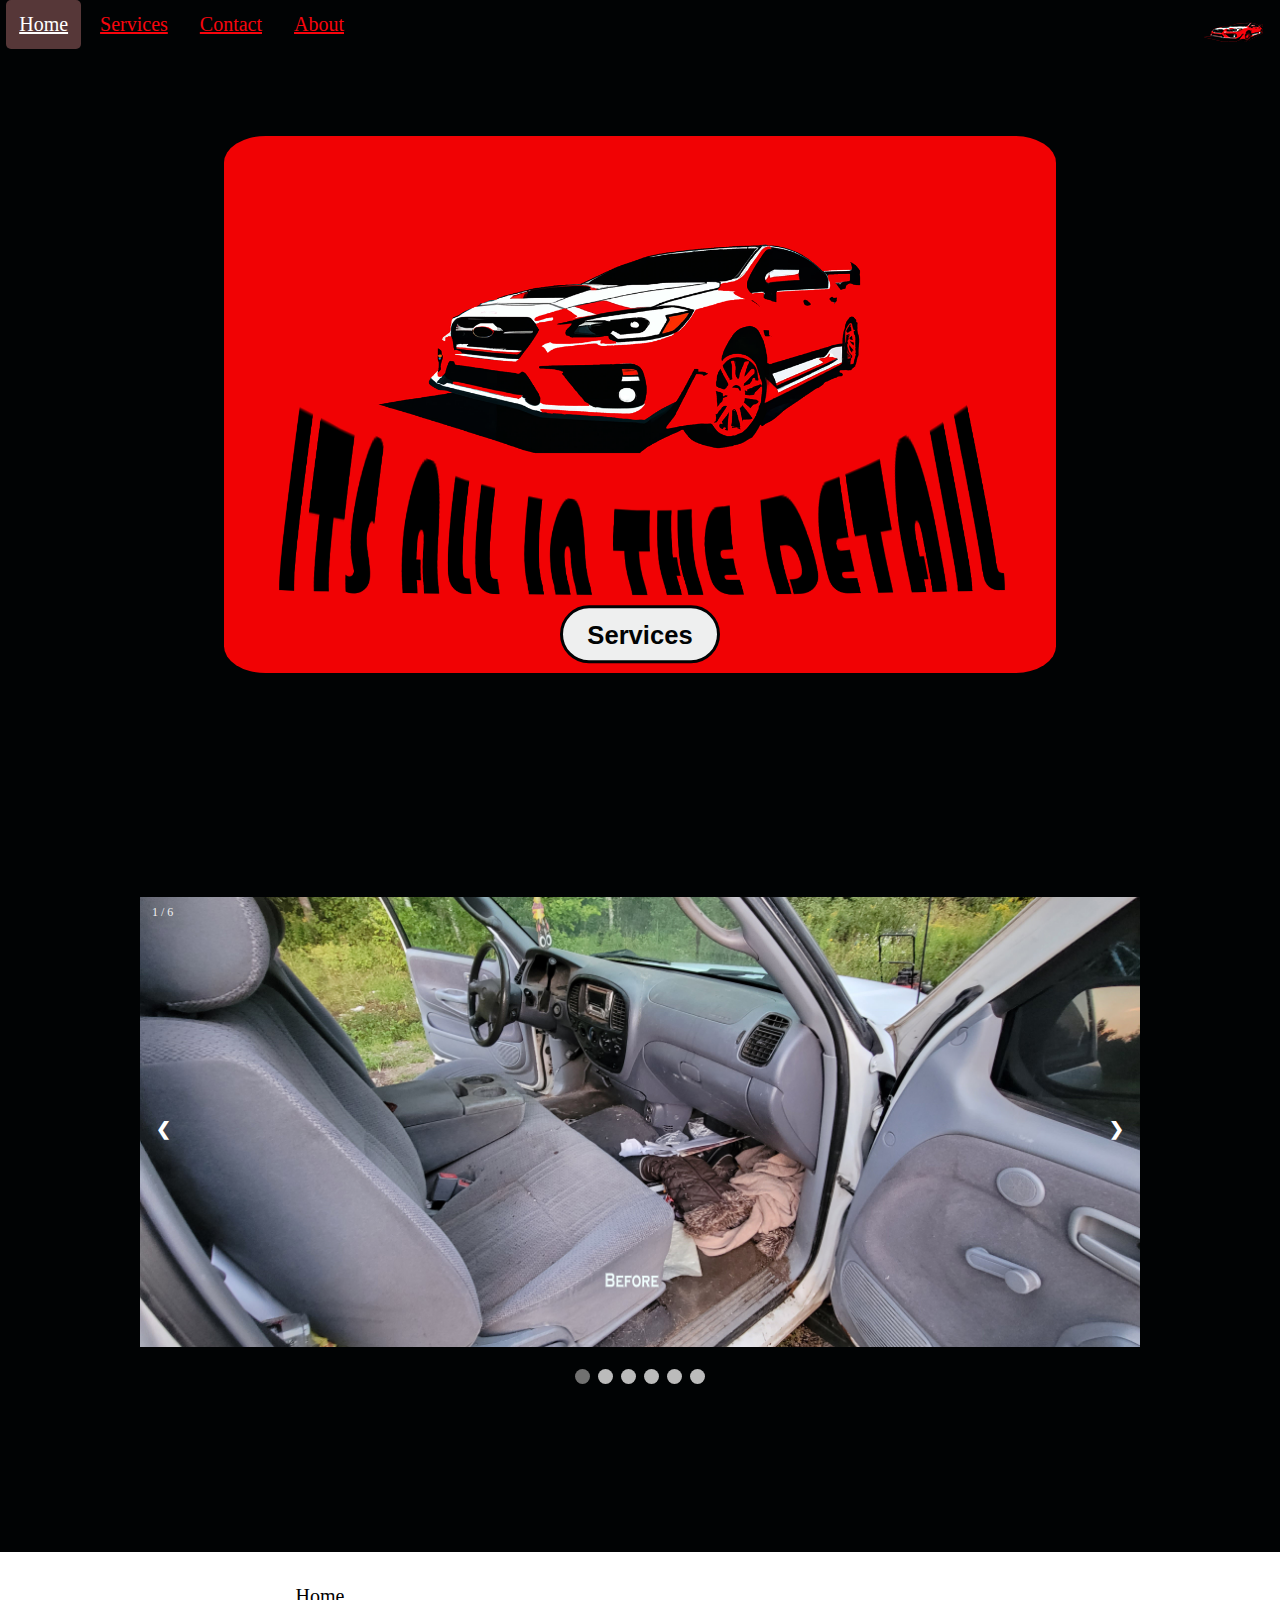
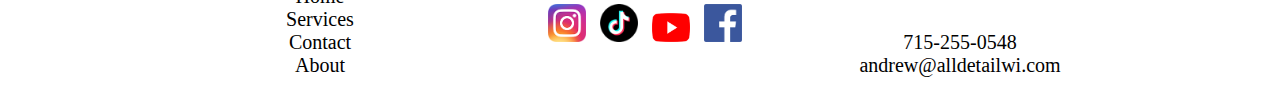
<file: index.html>
<!DOCTYPE html>
<html>
<head>

	<title>
		Its All in the Detail | Home
	</title>
	<meta name= "viewport" content="width=device-width, initial-scale=1.0">
	<link rel="icon" type="image/png" href="Images/Favicon2.png"/>
	<link rel="stylesheet" type="text/css" href="style.css">
	<link rel="stylesheet" type="text/css" href="media750.css">
	<link rel="stylesheet" type="text/css" href="media600.css">
	<link rel="stylesheet" type="text/css" href="media400.css">
	<!-- Google tag (gtag.js) -->
<script async src="https://www.googletagmanager.com/gtag/js?id=AW-11291984041">
</script>
<script>
  window.dataLayer = window.dataLayer || [];
  function gtag(){dataLayer.push(arguments);}
  gtag('js', new Date());

  gtag('config', 'AW-11291984041');
</script>
<!-- Google tag (gtag.js) -->
<script async src="https://www.googletagmanager.com/gtag/js?id=G-N5WGD7SXZ9"></script>
<script>
  window.dataLayer = window.dataLayer || [];
  function gtag(){dataLayer.push(arguments);}
  gtag('js', new Date());

  gtag('config', 'G-N5WGD7SXZ9');
</script>
</head>

<!-- Top Navigation Bar -->

		<div class="topnav">
			<div class="topnava">
				<a class="active" href="index.html">Home</a>
				<a href="Services.html">Services</a>
				<a href="contact.html">Contact</a>
				<a href="about.html">About</a>
			</div>
			<div class="topnavlogo">
				<a href="index.html"> <img src="Images/Favicon2.png" alt="logo"></a>
			</div>
		</div>


<body>
		<div class="wrapper">

	<div class="sb">
		<img class="logo" src="Images/newlogo.png">
		<a href="Services.html"><button>Services</button></a>
	</div>

<!-- Slideshow container -->
<div class="slideshow-container">

  <!-- Full-width images with number and caption text -->
  <div class="mySlides fade">
    <div class="numbertext">1 / 6</div>
    <img src="Images/20230826_195332.jpg" style="width:100%">
    <div class="text"></div>
  </div>

  <div class="mySlides fade">
    <div class="numbertext">2 / 6</div>
    <img src="Images/20230827_095914.jpg" style="width:100%">
    <div class="text"></div>
  </div>

  <div class="mySlides fade">
    <div class="numbertext">3 / 6</div>
    <img src="Images/20230909_145820.jpg" style="width:100%">
    <div class="text"></div>
  </div>

  <div class="mySlides fade">
    <div class="numbertext">4 / 6</div>
    <img src="Images/AfterExtraction.jpg" style="width:100%">
    <div class="text"></div>
  </div>

  <div class="mySlides fade">
    <div class="numbertext">5 / 6</div>
    <img src="Images/20230909_190536.jpg" style="width:100%">
    <div class="text"></div>
  </div>

  <div class="mySlides fade">
    <div class="numbertext">6 / 6</div>
    <img src="Images/20230909_190423.jpg" style="width:100%">
    <div class="text"></div>
  </div>

  <!-- Next and previous buttons -->
  <a class="prev" onclick="plusSlides(-1)">&#10094;</a>
  <a class="next" onclick="plusSlides(1)">&#10095;</a>
</div>
<br>

<!-- The dots/circles -->
<div style="text-align:center">
  <span class="dot" onclick="currentSlide(1)"></span>
  <span class="dot" onclick="currentSlide(2)"></span>
  <span class="dot" onclick="currentSlide(3)"></span>
  <span class="dot" onclick="currentSlide(4)"></span>
  <span class="dot" onclick="currentSlide(5)"></span>
  <span class="dot" onclick="currentSlide(6)"></span>
</div>

<script type="text/javascript">
let slideIndex = 1;
showSlides(slideIndex);

// Next/previous controls
function plusSlides(n) {
  showSlides(slideIndex += n);
}

// Thumbnail image controls
function currentSlide(n) {
  showSlides(slideIndex = n);
}

function showSlides(n) {
  let i;
  let slides = document.getElementsByClassName("mySlides");
  let dots = document.getElementsByClassName("dot");
  if (n > slides.length) {slideIndex = 1}
  if (n < 1) {slideIndex = slides.length}
  for (i = 0; i < slides.length; i++) {
    slides[i].style.display = "none";
  }
  for (i = 0; i < dots.length; i++) {
    dots[i].className = dots[i].className.replace(" active", "");
  }
  slides[slideIndex-1].style.display = "block";
  dots[slideIndex-1].className += " active";
}
</script>

<!--  
	<div class="gallery">

		<div class="truck">
			<p>These are some pictures of a truck I detailed recently. It took some serious elbow grease, but it's looking much better now!</p>
			<img src="Images/20230826_195332.jpg">
			<img src="Images/20230827_095914.jpg">
			<img src="Images/20230909_145716.jpg">
		</div>
		<div class="truck">
			<img src="Images/20230909_190423.jpg">
			<img src="Images/20230909_190440.jpg">
			<img src="Images/20230909_190435.jpg">
			
		</div>
		
	</div>
	-->

	<div class="push"></div>
</div>
<footer class="footer">
	<div class="footerc">
		<div class="pglinks">
			<a href="index.html">Home</a><br>
			<a href="Services.html">Services</a><br>
			<a href="contact.html">Contact</a><br>
			<a href="about.html">About</a><br>
		</div>
		<div class="smlinks">
			<a target="blank" href="https://www.instagram.com/itsallinthedetailwi/"><img style="margin-left: 3%;width: 12%;" src="Images/instagram.png"></a>
			<a target="blank" href="https://www.tiktok.com/@itsallinthedetailwi?is_from_webapp=1&sender_device=pc"><img style="margin-left: 3%;width: 12%;" src="Images/tiktok.png"></a>
			<a target="blank" href="https://www.youtube.com/channel/UCP1RN46dqulDl4rf5lpmdQA"><img style="margin-left: 3%;width: 12%;" src="Images/youtube2.png"></a>
			<a target="blank" href="https://www.facebook.com/profile.php?id=61550735790706"><img style="margin-left: 3%;width: 12%;" src="Images/facebook.png"></a>
		</div>
		<div class="bzinfo">
			<br>
			<br>
			715-255-0548<br>
			andrew@alldetailwi.com
		</div>
	</div>
</footer>

</body>
</html>
</file>
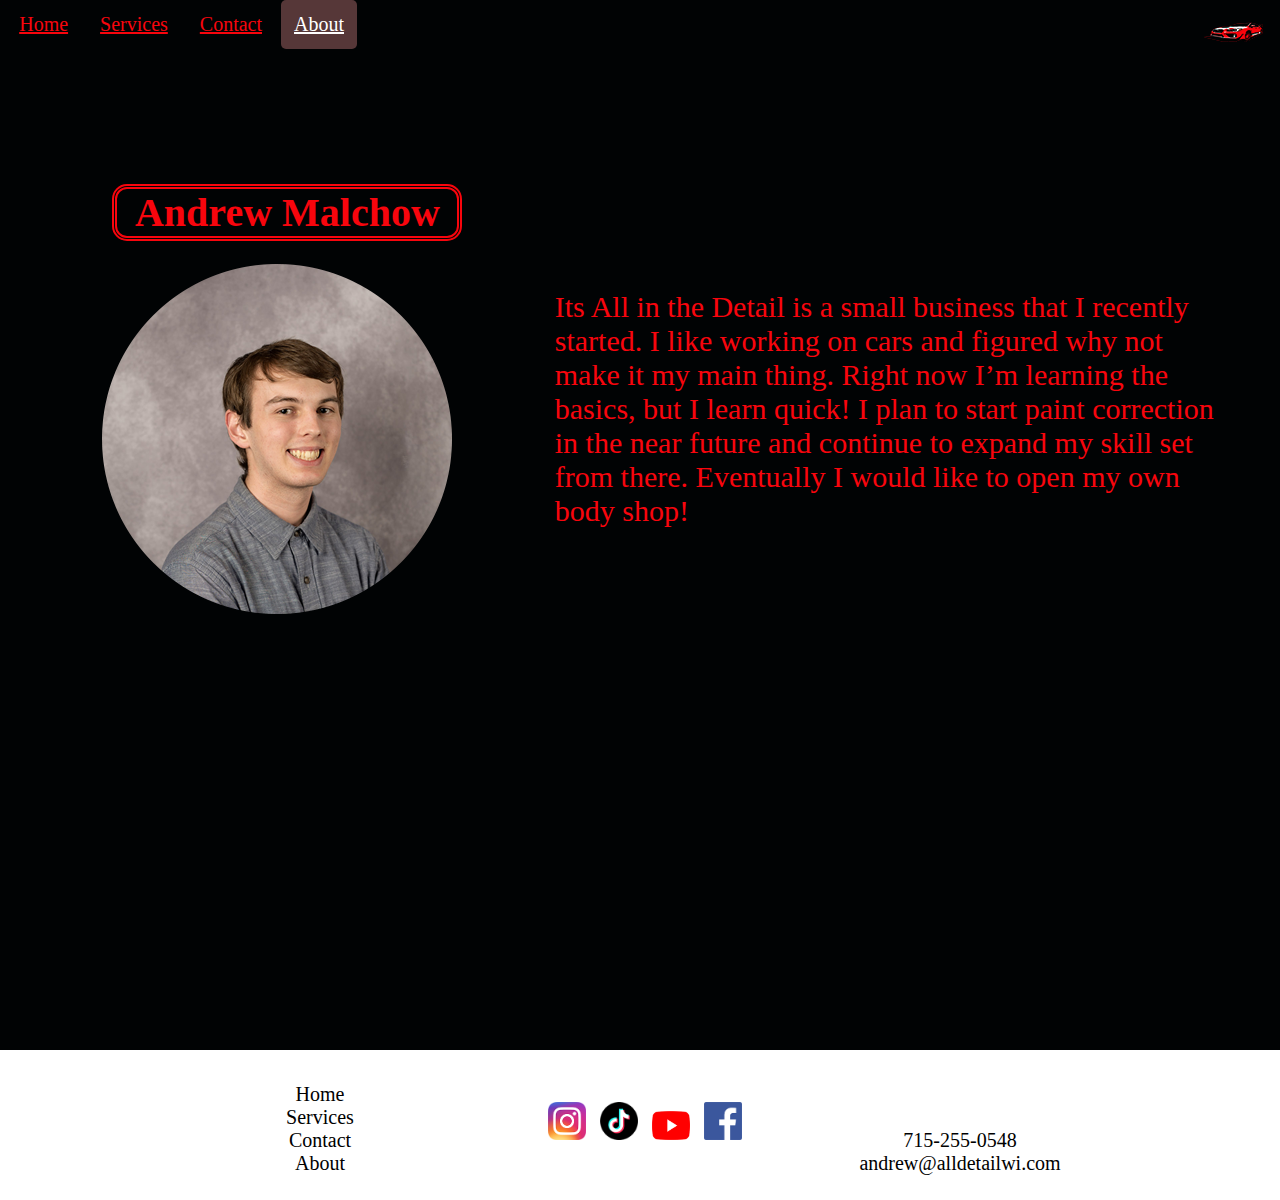
<file: about.html>
<!DOCTYPE html>
<html>
<head>
	<meta charset="utf-8">
	<meta name="viewport" content="width=device-width, initial-scale=1">
	<title>Its All in the Detail | About</title>
	<link rel="icon" type="image/png" href="Images/Favicon2.png"/>
	<link rel="stylesheet" type="text/css" href="style.css">
	<link rel="stylesheet" type="text/css" href="media750.css">
	<link rel="stylesheet" type="text/css" href="media600.css">
	<link rel="stylesheet" type="text/css" href="media400.css">
	<!-- Google tag (gtag.js) -->
<script async src="https://www.googletagmanager.com/gtag/js?id=AW-11291984041">
</script>
<script>
  window.dataLayer = window.dataLayer || [];
  function gtag(){dataLayer.push(arguments);}
  gtag('js', new Date());

  gtag('config', 'AW-11291984041');
</script>
<!-- Google tag (gtag.js) -->
<script async src="https://www.googletagmanager.com/gtag/js?id=G-N5WGD7SXZ9"></script>
<script>
  window.dataLayer = window.dataLayer || [];
  function gtag(){dataLayer.push(arguments);}
  gtag('js', new Date());

  gtag('config', 'G-N5WGD7SXZ9');
</script>
</head>

<!-- Top Navigation Bar -->

		<div class="topnav">
			<div class="topnava">
				<a href="index.html">Home</a>
				<a href="Services.html">Services</a>
				<a href="contact.html">Contact</a>
				<a class="active"  href="about.html">About</a>
			</div>
			<div class="topnavlogo">
				<a href="index.html"> <img src="Images/Favicon2.png" alt="logo"></a>
			</div>
		</div>

<body>
<div class="wrapper">

	
	<div class="about">
		<div class="aboutme">
			<div class="aboutimg">
				<img src="Images/andrew.png">
				<h1>Andrew Malchow</h1>
			</div>
			<div class="abouttxt">
				Its All in the Detail is a small business that I recently started. I like working on cars and figured why not make it my main thing. Right now I’m learning the basics, but I learn quick! I plan to start paint correction in the near future and continue to expand my skill set from there. Eventually I would like to open my own body shop!
			</div>
		</div>
	</div>

	<div>
		
	</div>



<div class="push"></div>
</div>
</body>

<footer class="footer">
	<div class="footerc">
		<div class="pglinks">
			<a href="index.html">Home</a><br>
			<a href="Services.html">Services</a><br>
			<a href="contact.html">Contact</a><br>
			<a href="about.html">About</a><br>
		</div>
		<div class="smlinks">
			<a target="blank" href="https://www.instagram.com/itsallinthedetailwi/"><img style="margin-left: 3%;width: 12%;" src="Images/instagram.png"></a>
			<a target="blank" href="https://www.tiktok.com/@itsallinthedetailwi?is_from_webapp=1&sender_device=pc"><img style="margin-left: 3%;width: 12%;" src="Images/tiktok.png"></a>
			<a target="blank" href="https://www.youtube.com/channel/UCP1RN46dqulDl4rf5lpmdQA"><img style="margin-left: 3%;width: 12%;" src="Images/youtube2.png"></a>
			<a target="blank" href="https://www.facebook.com/profile.php?id=61550735790706"><img style="margin-left: 3%;width: 12%;" src="Images/facebook.png"></a>
		</div>
		<div class="bzinfo">
			<br>
			<br>
			715-255-0548<br>
			andrew@alldetailwi.com
		</div>
	</div>
</footer>

</html>
</file>
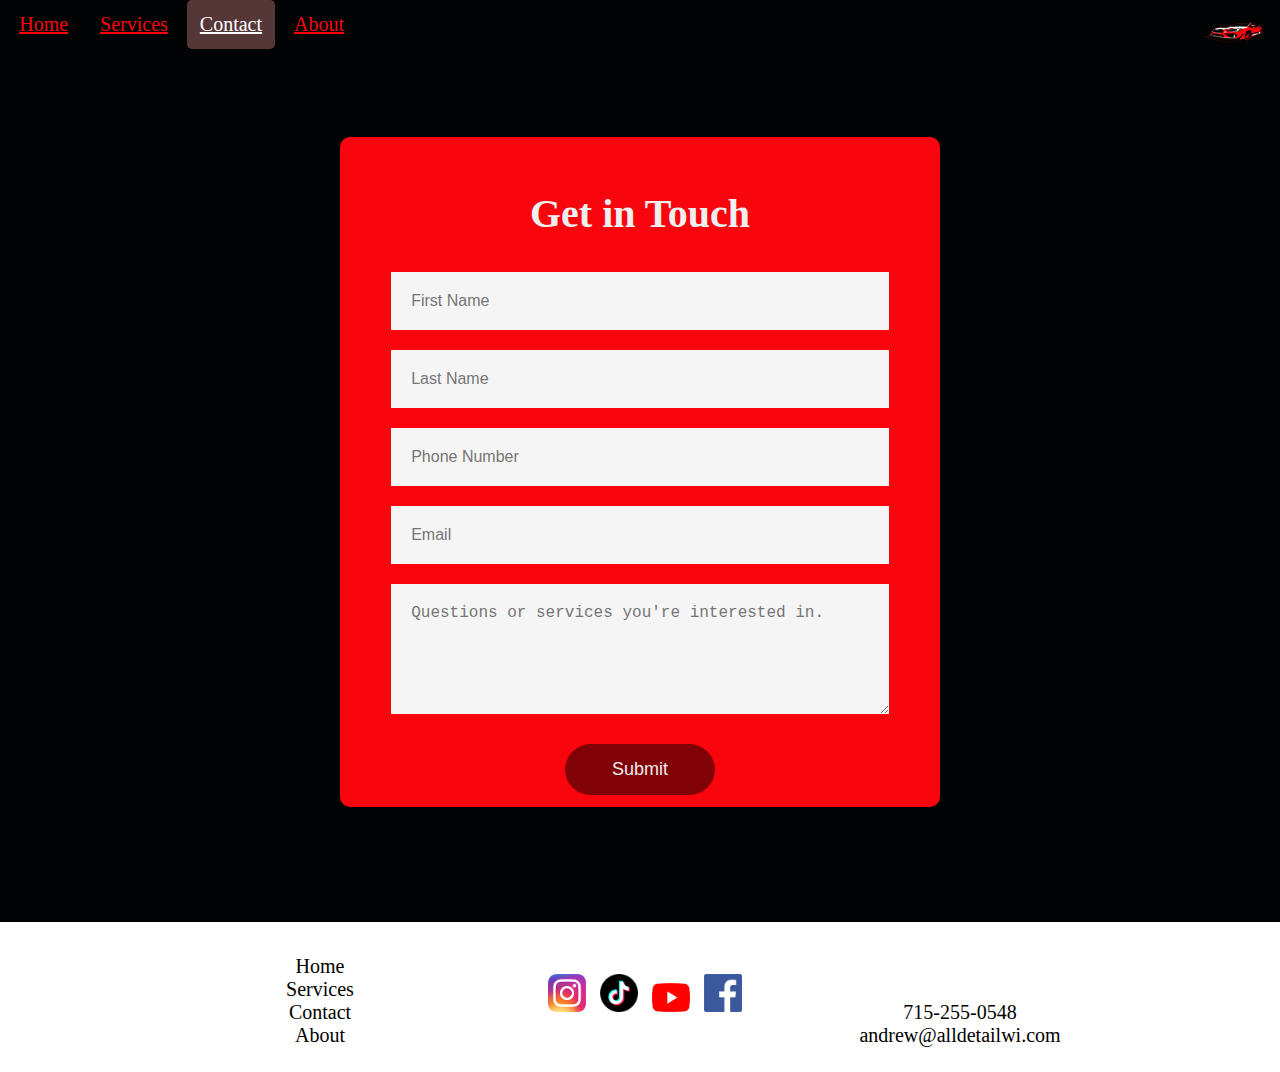
<file: contact.html>
<!DOCTYPE html>
<html>
<head>
	<meta charset="utf-8">
	<meta name="viewport" content="width=device-width, initial-scale=1">
	<title>Its All in the Detail | Contact</title>
	<link rel="icon" type="image/png" href="Images/Favicon2.png"/>
	<link rel="stylesheet" type="text/css" href="style.css">
	<link rel="stylesheet" type="text/css" href="media750.css">
	<link rel="stylesheet" type="text/css" href="media600.css">
	<link rel="stylesheet" type="text/css" href="media400.css">
	<!-- Google tag (gtag.js) -->
<script async src="https://www.googletagmanager.com/gtag/js?id=AW-11291984041">
</script>
<script>
  window.dataLayer = window.dataLayer || [];
  function gtag(){dataLayer.push(arguments);}
  gtag('js', new Date());

  gtag('config', 'AW-11291984041');
</script>
<!-- Google tag (gtag.js) -->
<script async src="https://www.googletagmanager.com/gtag/js?id=G-N5WGD7SXZ9"></script>
<script>
  window.dataLayer = window.dataLayer || [];
  function gtag(){dataLayer.push(arguments);}
  gtag('js', new Date());

  gtag('config', 'G-N5WGD7SXZ9');
</script>
</head>

<!-- Top Navigation Bar -->

		<div class="topnav">
			<div class="topnava">
				<a href="index.html">Home</a>
				<a href="Services.html">Services</a>
				<a class="active"  href="contact.html">Contact</a>
				<a href="about.html">About</a>
			</div>
			<div class="topnavlogo">
				<a href="index.html"> <img src="Images/Favicon2.png" alt="logo"></a>
			</div>
		</div>

<body>
<div class="wrapper">
	<div class="container">
		<form action="https://formsubmit.co/andrew@alldetailwi.com" method="post">
			<h3>Get in Touch</h3>
			<!-- Honeypot -->
			<input type="text" name="_honey" style="display: none;">

			<!-- Disable Captcha -->
			<input type="hidden" name="_captcha" value="false">

			<!-- Success Page -->
			<input type="hidden" name="_next" value="https://mr-billybob.github.io/All-Detail/success.html">
			<input type="hidden" name="_url" value="https://alldetailwi.com/contact.html">

			<input type="text" id="name" name="Name" placeholder="First Name" required>
			<input type="text" id="name" name="Last&nbsp;Name" placeholder="Last Name" required>
			<input type="text" id="phone" name="Email" placeholder="Phone Number">
			<input type="text" id="email" name="Phone" placeholder="Email" required>
			<textarea id="message" rows="5" name="comments,&nbsp;questions" placeholder="Questions or services you're interested in."></textarea>
			<button type="submit">Submit</button>
		</form>
	</div>
</div>
</body>

<footer class="footer">
	<div class="footerc">
		<div class="pglinks">
			<a href="index.html">Home</a><br>
			<a href="Services.html">Services</a><br>
			<a href="contact.html">Contact</a><br>
			<a href="about.html">About</a><br>
		</div>
		<div class="smlinks">
			<a target="blank" href="https://www.instagram.com/itsallinthedetailwi/"><img style="margin-left: 3%;width: 12%;" src="Images/instagram.png"></a>
			<a target="blank" href="https://www.tiktok.com/@itsallinthedetailwi?is_from_webapp=1&sender_device=pc"><img style="margin-left: 3%;width: 12%;" src="Images/tiktok.png"></a>
			<a target="blank" href="https://www.youtube.com/channel/UCP1RN46dqulDl4rf5lpmdQA"><img style="margin-left: 3%;width: 12%;" src="Images/youtube2.png"></a>
			<a target="blank" href="https://www.facebook.com/profile.php?id=61550735790706"><img style="margin-left: 3%;width: 12%;" src="Images/facebook.png"></a>
		</div>
		<div class="bzinfo">
			<br>
			<br>
			715-255-0548<br>
			andrew@alldetailwi.com
		</div>
	</div>
</footer>

</html>
</file>
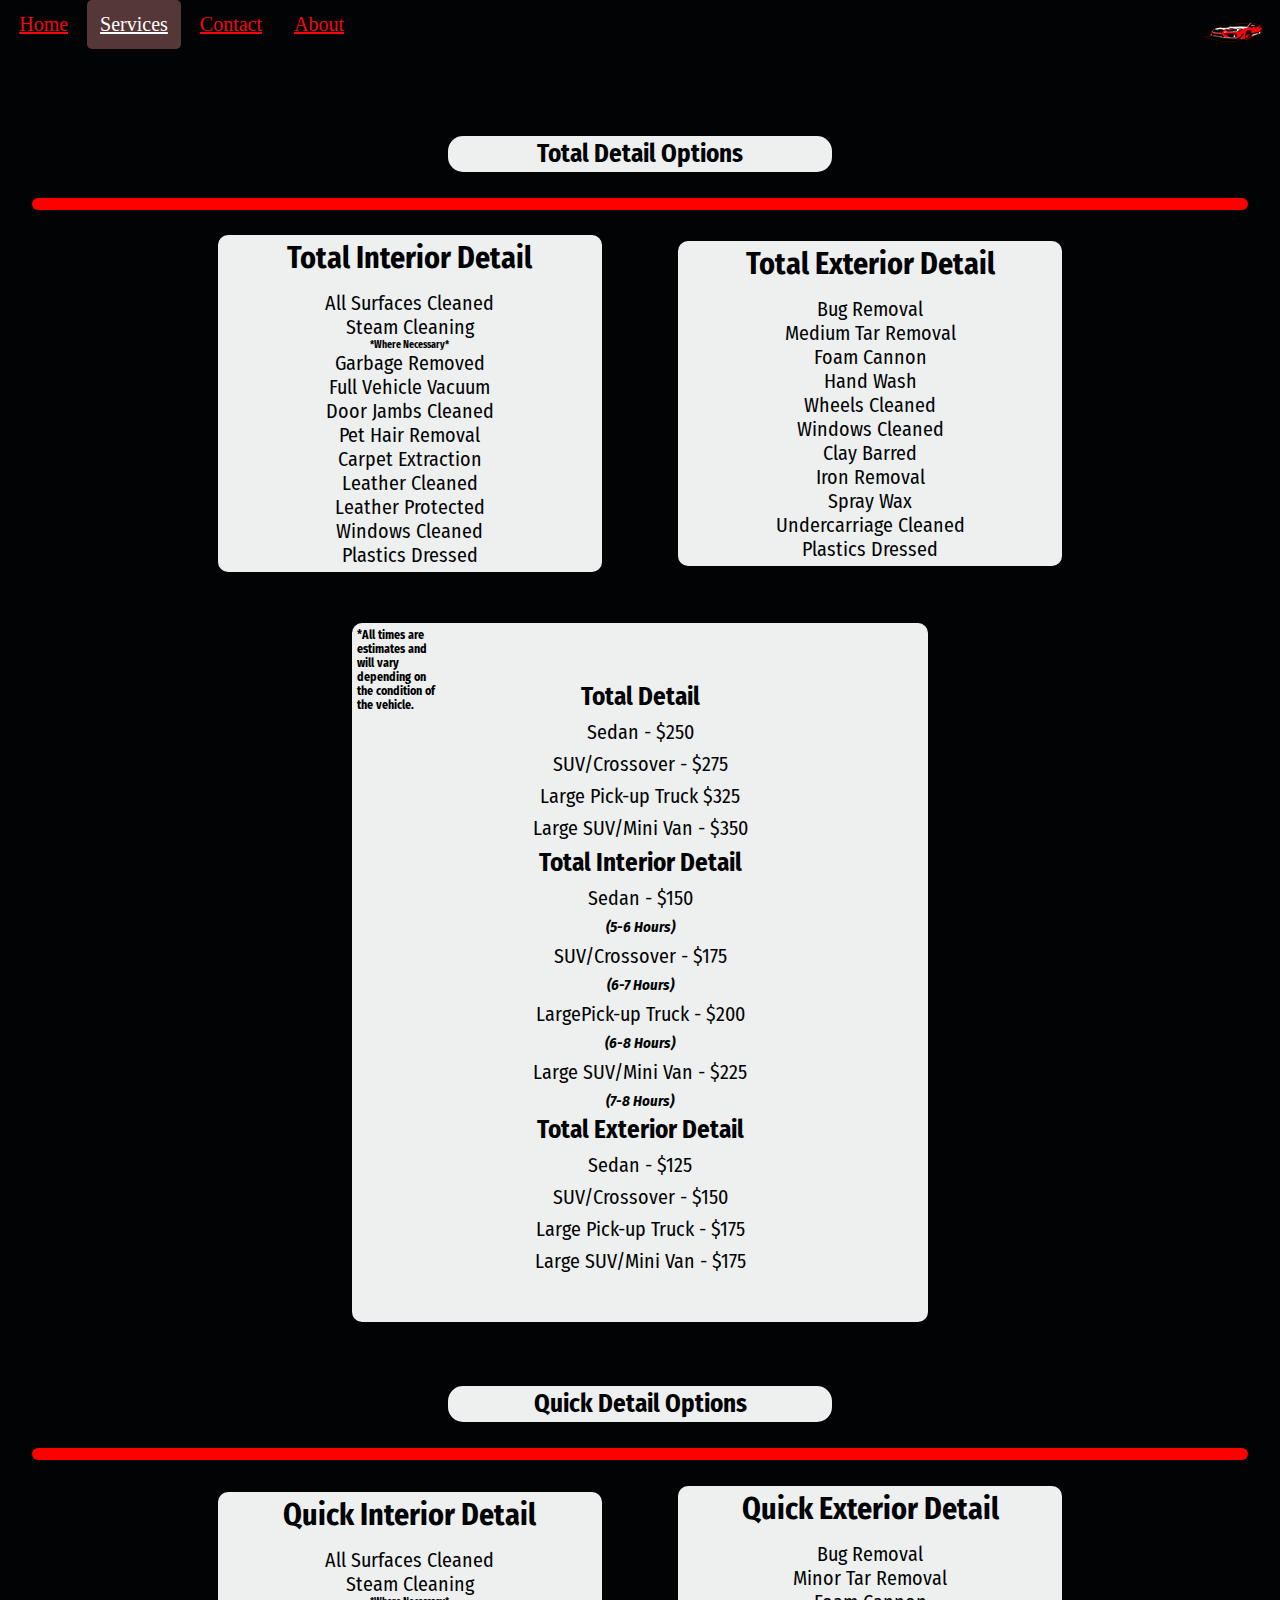
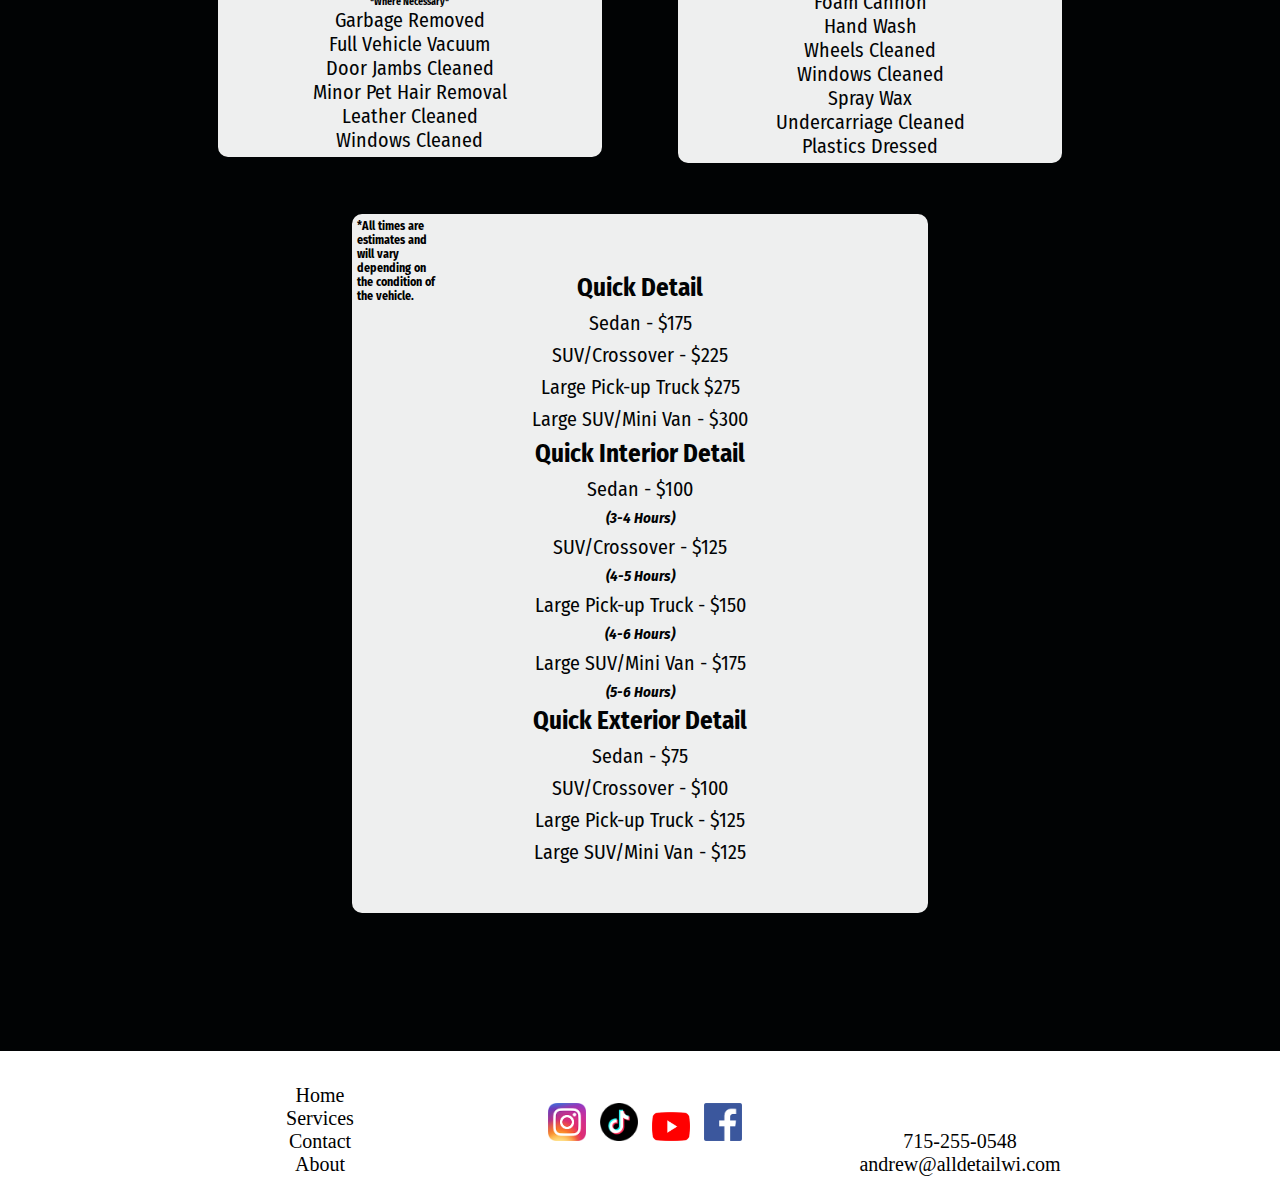
<file: Services.html>
<!DOCTYPE html>
<html>
<head>
	<meta charset="utf-8">
	<meta name="viewport" content="width=device-width, initial-scale=1">
	<title>Its All in the Detail | Services</title>
	<link rel="icon" type="image/png" href="Images/Favicon2.png"/>
	<link rel="stylesheet" type="text/css" href="style.css">
	<link rel="stylesheet" type="text/css" href="media750.css">
	<link rel="stylesheet" type="text/css" href="media600.css">
	<link rel="stylesheet" type="text/css" href="media400.css">
		<link rel="preconnect" href="https://fonts.googleapis.com">
		<link rel="preconnect" href="https://fonts.gstatic.com" crossorigin>
		<link href="https://fonts.googleapis.com/css2?family=Dancing+Script:wght@700&family=Fira+Sans+Condensed:ital@1&display=swap" rel="stylesheet">
		<!-- Google tag (gtag.js) -->
<script async src="https://www.googletagmanager.com/gtag/js?id=AW-11291984041">
</script>
<script>
  window.dataLayer = window.dataLayer || [];
  function gtag(){dataLayer.push(arguments);}
  gtag('js', new Date());

  gtag('config', 'AW-11291984041');

</script>
<!-- Google tag (gtag.js) -->
<script async src="https://www.googletagmanager.com/gtag/js?id=G-N5WGD7SXZ9"></script>
<script>
  window.dataLayer = window.dataLayer || [];
  function gtag(){dataLayer.push(arguments);}
  gtag('js', new Date());

  gtag('config', 'G-N5WGD7SXZ9');
</script>

</head>

<!-- Top Navigation Bar -->

		<div class="topnav">
			<div class="topnava">
				<a href="index.html">Home</a>
				<a class="active"  href="Services.html">Services</a>
				<a href="contact.html">Contact</a>
				<a href="about.html">About</a>
			</div>
			<div class="topnavlogo">
				<a href="index.html"> <img src="Images/Favicon2.png" alt="logo"></a>
			</div>
		</div>

<body>
<div class="wrapper">
<!-- Regular Detail -->
	<div class="services">
		<h2>Total Detail Options</h2>
		<img src="Images/pagebreak.png">
		<div class="t2bxs">
			<div class="s1">

				<div class="s1text">
					<h3>Total Interior Detail</h3>
				All Surfaces Cleaned<br>
				Steam Cleaning<br>
				<h6>*Where Necessary*</h6>
				Garbage Removed<br>
				Full Vehicle Vacuum<br>
				Door Jambs Cleaned<br>
				Pet Hair Removal<br>
				Carpet Extraction<br>
				Leather Cleaned<br>
				Leather Protected<br>
				Windows Cleaned <br>
				Plastics Dressed<br>

				</div>
			</div>
		<div class="s2">
			<div class="s2text">
					<h3>Total Exterior Detail</h3>
				Bug Removal<br>
				Medium Tar Removal<br>
				Foam Cannon<br>
				Hand Wash<br>
				Wheels Cleaned<br>
				Windows Cleaned <br>
				Clay Barred<br>
				Iron Removal<br>
				Spray Wax<br>
				Undercarriage Cleaned<br>
				Plastics Dressed<br>
			</div>
		</div>
	</div>
</div>
	<div class="s3">
		<h6>*All times are estimates and will vary depending on the condition of the vehicle.</h6>
		<div class="s3text">
			<h3>Total Detail</h3>
			<p>Sedan - $250</p>
			<p>SUV/Crossover - $275</p>
			<p>Large Pick-up Truck $325</p>
			<p>Large SUV/Mini Van - $350</p>

			<h3>Total Interior Detail</h3>
			<p>Sedan - $150</p>
			<h2>(5-6 Hours)</h2>
			<p>SUV/Crossover - $175</p>
			<h2>(6-7 Hours)</h2>
			<p>LargePick-up Truck - $200</p>
			<h2>(6-8 Hours)</h2>
			<p>Large SUV/Mini Van - $225</p>
			<h2>(7-8 Hours)</h2>

			<h3>Total Exterior Detail</h3>
			<p>Sedan - $125	</p>
			<p>SUV/Crossover - $150</p>
			<p>Large Pick-up Truck - $175</p>
			<p>Large SUV/Mini Van - $175</p>
			
		</div>
	</div>
	<!-- Quick Detail Options -->
	<div class="services">
		<h2>Quick Detail Options</h2>
		<img src="Images/pagebreak.png">
		<div class="t2bxs">
			<div class="s1">

				<div class="s1text">
					<h3>Quick Interior Detail</h3>
				All Surfaces Cleaned<br>
				Steam Cleaning<br>
				<h6>*Where Necessary*</h6>
				Garbage Removed<br>
				Full Vehicle Vacuum<br>
				Door Jambs Cleaned<br>
				Minor Pet Hair Removal<br>
				Leather Cleaned<br>
				Windows Cleaned <br>
				</div>
			</div>
			<div class="s2">
				<div class="s2text">
						<h3>Quick Exterior Detail</h3>
					Bug Removal<br>
					Minor Tar Removal<br>
					Foam Cannon<br>
					Hand Wash<br>
					Wheels Cleaned<br>
					Windows Cleaned <br>
					Spray Wax<br>
					Undercarriage Cleaned<br>
					Plastics Dressed<br>
				</div>
			</div>
		</div>
	</div>
	<div class="s3">
		<h6>*All times are estimates and will vary depending on the condition of the vehicle.</h6>
		<div class="s3text">
			<h3>Quick Detail</h3>
			<p>Sedan - $175</p>
			<p>SUV/Crossover - $225</p>
			<p>Large Pick-up Truck $275</p>
			<p>Large SUV/Mini Van - $300</p>

			<h3>Quick Interior Detail</h3>
			<p>Sedan - $100</p>
			<h2>(3-4 Hours)</h2>
			<p>SUV/Crossover - $125</p>
			<h2>(4-5 Hours)</h2>
			<p>Large Pick-up Truck - $150</p>
			<h2>(4-6 Hours)</h2>
			<p>Large SUV/Mini Van - $175</p>
			<h2>(5-6 Hours)</h2>

			<h3>Quick Exterior Detail</h3>
			<p>Sedan - $75	</p>
			<p>SUV/Crossover - $100</p>
			<p>Large Pick-up Truck - $125</p>
			<p>Large SUV/Mini Van - $125</p>
			
		</div>
	</div>



	<div class="push"></div>
</div>
</body>

<footer class="footer">
	<div class="footerc">
		<div class="pglinks">
			<a href="index.html">Home</a><br>
			<a href="Services.html">Services</a><br>
			<a href="contact.html">Contact</a><br>
			<a href="about.html">About</a><br>
		</div>
		<div class="smlinks">
			<a target="blank" href="https://www.instagram.com/itsallinthedetailwi/"><img style="margin-left: 3%;width: 12%;" src="Images/instagram.png"></a>
			<a target="blank" href="https://www.tiktok.com/@itsallinthedetailwi?is_from_webapp=1&sender_device=pc"><img style="margin-left: 3%;width: 12%;" src="Images/tiktok.png"></a>
			<a target="blank" href="https://www.youtube.com/channel/UCP1RN46dqulDl4rf5lpmdQA"><img style="margin-left: 3%;width: 12%;" src="Images/youtube2.png"></a>
			<a target="blank" href="https://www.facebook.com/profile.php?id=61550735790706"><img style="margin-left: 3%;width: 12%;" src="Images/facebook.png"></a>
		</div>
		<div class="bzinfo">
			<br>
			<br>
			715-255-0548<br>
			andrew@alldetailwi.com
		</div>
	</div>
</footer>

</html>
</file>
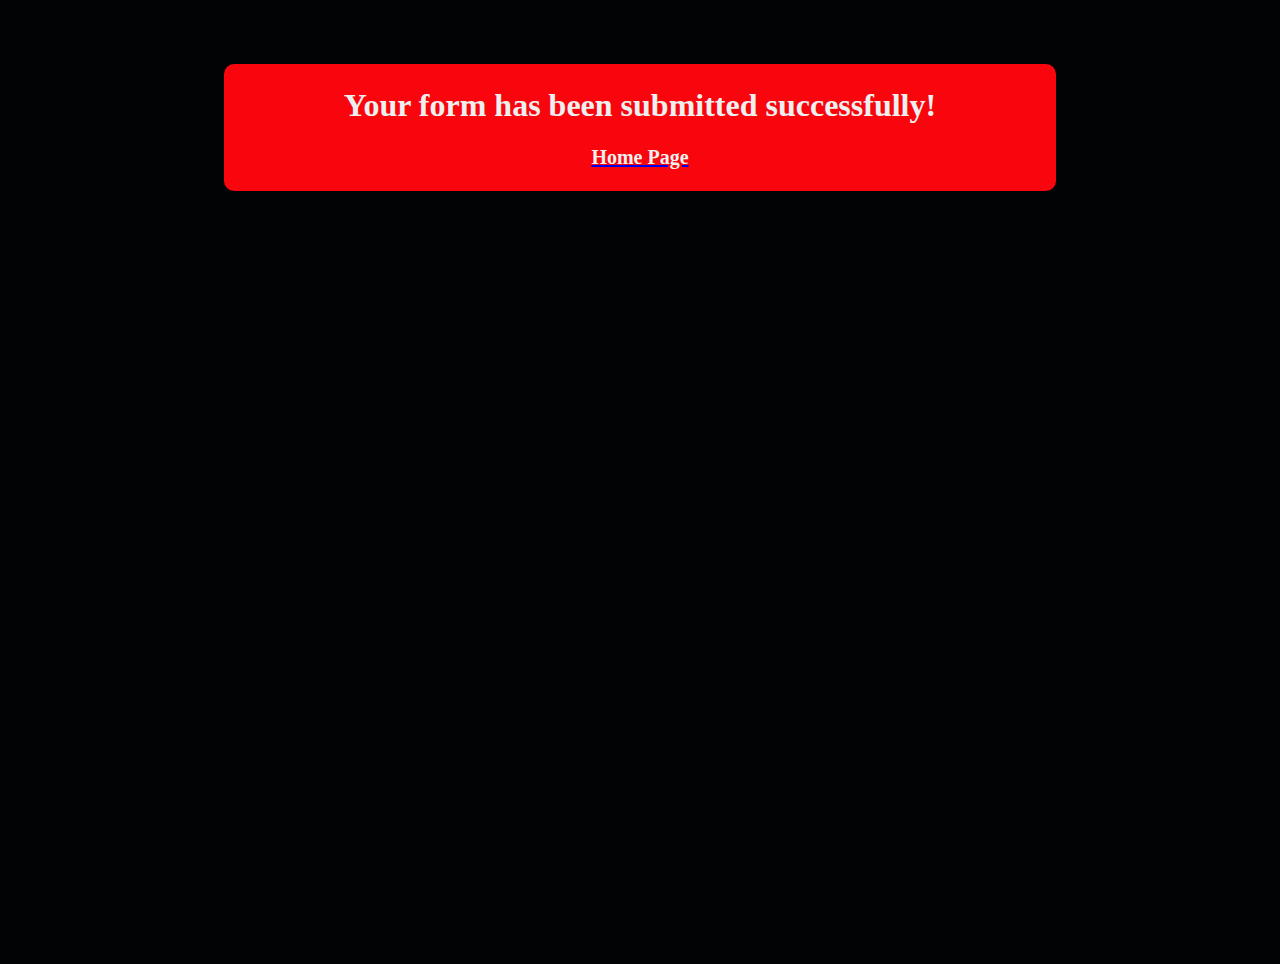
<file: success.html>
<!DOCTYPE html>
<html>
<head>
	<meta charset="utf-8">
	<meta name="viewport" content="width=device-width, initial-scale=1">
	<title>Its All in the Detail | Success!</title>
	<link rel="icon" type="image/png" href="Images/Favicon2.png"/>
	<link rel="stylesheet" type="text/css" href="style.css">
	<link rel="stylesheet" type="text/css" href="media750.css">
	<link rel="stylesheet" type="text/css" href="media600.css">
	<link rel="stylesheet" type="text/css" href="media400.css">
	<style type="text/css">
		div a:hover{
			text-decoration: underline;
			opacity: .8;
		}
	</style>
</head>
<body>
	<div style="width: 65%; height: auto; padding: 2px; background: #F8050Dff; margin: 5% auto; border-radius: 10px;">
		<h1 style="color: #EEEFEFff; text-align: center;">Your form has been submitted successfully!</h1>
		<a style="" href="file:///C:/Users/billy/OneDrive/Documents/Its%20All%20in%20the%20Detail/Website%20Stuff/All-Detail/All-Detail/index.html"><h3 style="color: #EEEFEFff; text-align: center; font-size: 20px;">Home Page</h3></a>
	</div>


</body>
</html>
</file>
<file: style.css>
/* CSS HEX 
--black: #010304ff;
--antiflash-white: #EEEFEFff;
--rose-ebony: #563738ff;
--off-red-rgb: #F8050Dff;
--maroon: #810206ff;
*/

/* SCSS RGB 
$off-red-rgb: rgba(248, 5, 13, 1);
$rose-ebony: rgba(86, 55, 56, 1);
$black: rgba(1, 3, 4, 1);
$eerie-black: rgba(25, 24, 26, 1);
$antiflash-white: rgba(238, 239, 239, 1);
*/

body, html{
	background-color: #010304;
	height: 100%;
	margin: 0;
	width: 100%;
}
.wrapper{
	min-height: 100%;
	margin-bottom: -50px;
}
/*header{
	width: 100%;
}*/

/*Top Nav Bar*/
.topnav{
width: 100%;
height: 8%;
position: sticky;
top: 0;
background-color: #010304ff;
z-index: 5;
}

.topnavlogo{
	float: right;
	margin-right: 1%;
	margin-top: 1%;
	position: sticky;
}

.topnava{
	width: 50%;
/*	height: 100%;*/
	margin: 0;
}

.topnava a{
	float: left;
	color: #F8050D;
/*	text-align: center;*/
	padding: 1vw 1vw;
	text-decoration: underline;
	font-size: 20px;
	margin-left: 1%;
}

.topnava a:hover{
	background-color: #ddd;
	color: black;
	opacity: .4;
	border-radius: 5px;
}


.topnava a.active{
	background-color: #563738;
	color: white;
	border-radius: 5px;
}

/*Main Page Logo*/
.sb{
	height: 45%;
	width: 100%;
	position: relative;
	transform: translate(0, 0);
/*	border: 3px solid green;*/
	margin: 5% auto 0;
}

.logo{
	height: 50%;
	width: 65%;
	display: block;
	margin: 2% auto 13%;
	padding: 0 auto 20px;
	border-radius: 5%;
/*	box-sizing: border-box;*/
}

.sb button{
	height: 4.5vw;
	width: 12.5vw;
	font-weight: Bold;
	border-radius: 6vw;
	background: #EEEFEFff;
	cursor: pointer;
	padding: 1%;
	position: relative;
	bottom: -3%;
	left: 50%;
	transform: translate(-50%, -50%);
	border: none;
	font-size: 2vw;
	color: #010304ff;
	bottom: 16vw;
	border: 3px solid #010304ff;
}

.sb button:hover{
	opacity: .85;
}

/*Slideshow*/
* {box-sizing:border-box}

/* Slideshow container */
.slideshow-container {
  max-width: 1000px;
  position: relative;
  margin: 0 auto;
}

/* Hide the images by default */
.mySlides {
  display: none;
}

/* Next & previous buttons */
.prev, .next {
  cursor: pointer;
  position: absolute;
  top: 50%;
  width: auto;
  margin-top: -22px;
  padding: 16px;
  color: white;
  font-weight: bold;
  font-size: 18px;
  transition: 0.6s ease;
  border-radius: 0 3px 3px 0;
  user-select: none;
}

/* Position the "next button" to the right */
.next {
  right: 0;
  border-radius: 3px 0 0 3px;
}

/* On hover, add a black background color with a little bit see-through */
.prev:hover, .next:hover {
  background-color: rgba(0,0,0,0.8);
}

/* Caption text */
.text {
  color: #f2f2f2;
  font-size: 25px;
  padding: 5px 12px;
  position: absolute;
  bottom: 8px;
  width: 100%;
  text-align: center;
}

/* Number text (1/3 etc) */
.numbertext {
  color: #f2f2f2;
  font-size: 15px;
  padding: 13px 15px;
  position: absolute;
  top: 0;
}

/* The dots/bullets/indicators */
.dot {
  cursor: pointer;
  height: 15px;
  width: 15px;
  margin: 0 2px;
  background-color: #bbb;
  border-radius: 50%;
  display: inline-block;
  transition: background-color 0.6s ease;
}

.active, .dot:hover {
  background-color: #717171;
}

/* Fading animation */
.fade {
  animation-name: fade;
  animation-duration: 1.5s;
}

@keyframes fade {
  from {opacity: .4}
  to {opacity: 1}
}


/*Contact Form*/
.container{
	width: 100%;
	height: 800px;
	background: #010304;
	display: flex;
	align-items: center;
	justify-content: center;
	margin: 0 0 3% 0;
}
form{
	background: #F8050D;
	display: flex;
	flex-direction: column;
	padding: 1vw 4vw;
	width: 80%;
	max-width: 600px;
	border-radius: 10px;
}
form h3{
	color: #EEEFEF;
	font-weight: 800;
	margin-bottom: 25px;
	font-size: 40px;
	text-align: center;
}
form input, form textarea{
	border: 0;
	margin: 10px 0;
	padding: 20px;
	outline: none;
	background: #f5f5f5;
	font-size: 16px;
}
form button{
	padding: 15px;
	background: #810206;
	color: #EEEFEF;
	font-size: 18px;
	border: 0;
	outline: none;
	cursor: pointer;
	width: 150px;
	margin: 20px auto 0;
	border-radius: 30px;
}

/*Footer*/
.footerc{
	background-color: white;
	width: 100%;
	height: 100%;
	display: flex;
	justify-content: center;
	align-items: center;
}
.pglinks, .smlinks, .bzinfo{
	width: 25%;
	height: 14%;
	float: left;
	margin-bottom: 5%;
}
/*.pglinks:after, .smlinks:after, .bzinfo:after{
	content: '';
	display: table;
	clear: both;
}*/
.pglinks{
	text-align: center;
	font-size: 20px;
}
.smlinks{
	margin-top: 3%;
	text-align: center;
}
.bzinfo{
	font-size: 20px;
	text-align: center;
}

.pglinks a{
	color: black;
	font-size: 20px;
	text-decoration: none;
}
.pglinks a:hover{
	opacity: .7;
	text-decoration: underline;
}





.footer, .push{
	height: 150px;
	width: 100%;
	box-sizing:border-box;
}








/*Services Page*/

.services{
height: 50%;
width: 100%;
margin: 5% auto 4%;
font-family: 'Dancing Script', cursive;
font-family: 'Fira Sans Condensed', sans-serif;
}

.services h2{
font-size: 25px;
text-align: center;
color: #010304ff;
margin: 0 auto;
background-color: #EEEFEFff;
width: 30%;
border-radius: 15px;
box-sizing: border-box;
padding: 3px;
}

.services img{
width: 95%;
height: 12px;
margin: 2% auto;
display: block;
border-radius: 10px;
}

/*Top Two boxes*/
.t2bxs{
	width: 100%;
	display: flex;
	justify-content: center;
	align-items: center;
	margin-bottom: 3%;
}

.s1{
float: left;
width: 30%;
height: 85%;
display: flex;
justify-content: center;
align-items: top;
border: 5px solid #EEEFEFff;
border-radius: 10px;
box-sizing: border-box;
background-color: #EEEFEFff;
margin-right: 3%;
}

.s1 h3{
font-size: 30px;
color: #010304ff;
text-align: center;
margin: 0 0 15px 0;
}

.s1text{
font-size: 20px;
color: #010304ff;
text-align: center;
}

.s1text h6{
margin: 0;
font-size: 10px;
}

.s2{
float: right;
width: 30%;
height: 85%;
display: flex;
justify-content: center;
align-items: top;
border: 5px solid #EEEFEFff;
border-radius: 10px;
box-sizing: border-box;
background-color: #EEEFEFff;
margin-left: 3%;
}

.s2 h3{
font-size: 30px;
color: #010304ff;
text-align: center;
margin: 0 0 15px 0;
}

.s2text{
font-size: 20px;
color: #010304ff;
text-align: center;
}


/*Bottom Box*/
.s3{
width: 45%;
height: auto;
margin: 3% auto;
/*display: flex;
justify-content: center;
align-items: center;*/
border: 5px solid #EEEFEFff;
border-radius: 10px;
box-sizing: border-box;
background-color: #EEEFEFff;
font-family: 'Dancing Script', cursive;
font-family: 'Fira Sans Condensed', sans-serif;
}

.s3 h6{
	font-size: 12px;
	margin: 0;
	width: 15%;
	display: inline-block;
	position: relative;
}

.s3text{
	width: 100%;
	display: inline-block;
	position: relative;
	transform: translateY(-6%);
}

.s3text p{
font-size: 20px;
color: #010304ff;
text-align: center;
margin: 8px auto;	
}

.s3text h3{
font-size: 25px;
color: #010304ff;
text-align: center;
margin: 5px 0;
}

.s3text h2{
font-size: 15px;
margin: 0;
color: #010304ff;
text-align: center;
font-style: italic;
}

.about{
	height: auto;
	margin-top: 10%;
}

.aboutme{
display: flex;
justify-content: center;
align-items: center;
box-sizing: border-box;
height: 90%;
width: 100%;
}

.abouttxt{
font-size: 30px;
color: #F8050Dff;
margin: 0 5% 0 5%;
display: inline-block;
text-align: left;
}

.aboutimg{
	position: relative;
	margin-left: 8%;
	margin-top: 5%;
	margin-right: 3%;
}

.wrapper h1{
font-size: 40px;
border: 5px double #F8050Dff;
color: #F8050Dff;
margin: 0;
padding: 0;
position: absolute;
left: 10px;
top: -80px;
width: 350px;
border-radius: 15px;
text-align: center;
box-sizing: border-box;
}

.gallery{
	height: 742px;
	width: 80%;
	margin: 50px auto;
/*	border: 5px ridge red;*/
	box-sizing: border-box;
}

.truck p{
	color: #EEEFEFff;
	display: flex;
	justify-content: left;
	align-items: center;
	position: absolute;
	left: 0;
	top: -35px;
}

.truck{
	height: 350px;
	width: 100%;
	margin: 10px auto;
	display: flex;
	justify-content: center;
	align-items: center;
	box-sizing: border-box;
	position: relative;
}

.truck img{
	height: 350px;
	width: 33%;
	margin: 5px 5px;
/*	display: block;*/
	padding: 1px;
	float: left;
	box-sizing: border-box;
	border-radius: 5px;
}


/* Slideshow container */
.slideshow-container {
  max-width: 1000px;
  position: relative;
  margin: auto;
}

/* Hide the images by default */
.mySlides {
  display: none;
}

/* Next & previous buttons */
.prev, .next {
  cursor: pointer;
  position: absolute;
  top: 50%;
  width: auto;
  margin-top: -22px;
  padding: 16px;
  color: white;
  font-weight: bold;
  font-size: 18px;
  transition: 0.6s ease;
  border-radius: 0 3px 3px 0;
  user-select: none;
}

/* Position the "next button" to the right */
.next {
  right: 0;
  border-radius: 3px 0 0 3px;
}

/* On hover, add a black background color with a little bit see-through */
.prev:hover, .next:hover {
  background-color: rgba(0,0,0,0.8);
}

/* Caption text */
.text {
  color: #f2f2f2;
  font-size: 15px;
  padding: 8px 12px;
  position: absolute;
  bottom: 8px;
  width: 100%;
  text-align: center;
}

/* Number text (1/3 etc) */
.numbertext {
  color: #f2f2f2;
  font-size: 12px;
  padding: 8px 12px;
  position: absolute;
  top: 0;
}

/* The dots/bullets/indicators */
.dot {
  cursor: pointer;
  height: 15px;
  width: 15px;
  margin: 0 2px 5%;
  background-color: #bbb;
  border-radius: 50%;
  display: inline-block;
  transition: background-color 0.6s ease;
}

.active, .dot:hover {
  background-color: #717171;
}

/* Fading animation */
.fade {
  animation-name: fade;
  animation-duration: 1.5s;
}

@keyframes fade {
  from {opacity: .4}
  to {opacity: 1}
}
</file>
<file: media750.css>
@media screen and (max-width: 750px)
{
.services h2{
	width: 50%;
}

.s3 h6{
	font-size: 10px;
	margin: 0;
	width: 20%;
	display: inline-block;
	z-index: 1;
	position: relative;
}

.s3text{
	width: 100%;
	display: inline-block;
	z-index: 2;
	position: relative;
	transform: translateY(-11%);
}

.about{
	height: 50vw;
	margin-top: 5%;
}

.aboutme{
height: 90%;
width: 100%;

}

.abouttxt{
font-size: 20px;
}

.aboutimg img{
	height: 150px;
	width: 150px;
	margin-top: 5%;
}

.wrapper h1{
font-size: 25px;
left: -30px;
top: -40px;
width: 220px;
}

.gallery{
	height: 742px;
	width: 80%;
	margin: 50px auto;
	margin-bottom: 400px;
	box-sizing: border-box;
	display: flex;
	justify-content: center;
}

.truck p{
	color: #EEEFEFff;
	display: flex;
	justify-content: left;
	align-items: center;
	position: absolute;
	left: 0;
	top: -90px;
}

.truck{
	height: 350px;
	width: 100%;
	margin: 10px 10px;
	display: inline;
	text-align: center;
	box-sizing: border-box;
	position: relative;
}

.truck img{
	height: 350px;
	width: 100%;
	margin: 5px 10px;
	padding: 1px;
	float: left;
	box-sizing: border-box;
	border-radius: 5px;
}

}
</file>
<file: media600.css>
@media screen and (max-width: 600px)
{

.topnava{
	width: 75%;
}

	.sb{
	height: 40%;
	width: 100%;
	position: relative;
	transform: translate(0, 0);
/*	border: 3px solid green;*/
	margin: 5% auto 0;
}
.sb button{
	height: 5.5vw;
	width: 13.5vw;
}

.logo{
	height: 60%;
	width: 80%;
	display: block;
	margin: 2% auto 13%;
	padding: 0 auto 20px;
	border-radius: 5%;
/*	box-sizing: border-box;*/
}

/*Services*/
.services{
height: 50%;
width: 100%;
margin: 5% auto;
}

.services h2{
font-size: 20px;
text-align: center;
width: 75%;
/*		color: #EEEFEFff;*/
/*		margin: 0;*/
}

.services img{
width: 95%;
height: 12px;
margin: 2% auto;
display: block;
border-radius: 10px;
}

/*Top Two boxes*/

.s1{
	float: left;
	width: 45%;
	height: 85%;
	margin: 0 auto;
	display: flex;
	justify-content: center;
	align-items: top;
/*	border: 5px solid #EEEFEFff;*/
	border-radius: 10px;
	box-sizing: border-box;
	margin-left: 3%;
}
	.s1 h3{
		font-size: 20px;
/*		color: #EEEFEFff;*/
		text-align: center;
		margin: 0px 0 15px 0;
	}
		.s1text{
			font-size: 15px;
/*			color: #EEEFEFff;*/
			text-align: center;
		}
			.s1text h6{
				margin: 0;
				font-size: 5px;
			}
				.s2{
					float: right;
					width: 45%;
					height: 85%;
					margin: 0 auto;
					display: flex;
					justify-content: center;
					align-items: top;
/*					border: 5px solid #EEEFEFff;*/
					border-radius: 10px;
					box-sizing: border-box;
					margin-right: 3%;
				}
					.s2 h3{
						font-size: 20px;
/*						color: #EEEFEFff;*/
						text-align: center;
						margin: 0 0 15px 0;
					}
						.s2text{
							font-size: 15px;
/*							color: #EEEFEFff;*/
							text-align: center;
						}


/*Bottom Box*/
.s3{
	width: 70%;
	height: auto;
	margin: 1% auto 10%;
/*	display: flex;
	justify-content: center;
	align-items: center;*/
/*	border: 5px solid #EEEFEFff;*/
	border-radius: 10px;
	box-sizing: border-box;
}

.s3 h6{
	font-size: 10px;
	margin: 0;
	width: 20%;
	height: 100%;
	display: inline-block;
}

.s3text{
	width: 100%;
	display: inline-block;
	position: relative;
	transform: translateY(-20%);
}
	.s3text p{
		font-size: 15px;
/*		color: #EEEFEFff;*/
		text-align: center;
		width: 100%;
/*		margin: 8px 0;*/
		
	}
		.s3text h3{
			font-size: 20px;
/*			color: #EEEFEFff;*/
			text-align: center;
			margin: 5px 0;
		}
			.s3text h2{
				font-size: 10px;
				margin: 0;
/*				color: #EEEFEFff;*/
				text-align: center;
				
			}

/*Footer*/
.footerc{
	background-color: white;
	width: 100%;
	height: 100%;
	display: flex;
	justify-content: center;
	align-items: center;
}
.pglinks, .smlinks, .bzinfo{
	float: left;
	width: 25%;
/*	margin-left: 60px;*/
}
/*.pglinks:after, .smlinks:after, .bzinfo:after{
	content: '';
	display: table;
	clear: both;
}*/
.pglinks{
	text-align: center;
	text-decoration: none;
	transform: translateY(-100%);
	margin-right: 5%;
}
.smlinks{
	transform: scale(1.5);
}
.bzinfo{
	font-size: 11px;
	text-align: center;
/*	margin-right: 10%;*/
	transform: translateX(-7%);
}

.pglinks a{
	color: black;
	font-size: 11px;
}
.pglinks a:hover{
	opacity: .7;
}

.about{
	height: auto;
	margin-top: 15%;
}

.aboutme{
height: 90%;
width: 100%;
display: inline-block;
justify-content: left;
align-items: left;
}

.abouttxt{
font-size: 15px;
margin-top: 3%;
}

.aboutimg img{
	height: 100px;
	width: 100px;
}
.wrapper h1{
font-size: 20px;
left: -30px;
top: -30px;
width: 170px;
}

.gallery{
	height: 742px;
	width: 100%;
	margin: 100px auto;
	margin-bottom: 400px;
	box-sizing: border-box;
	display: flex;
	justify-content: center;
}

.truck p{
	color: #EEEFEFff;
	display: flex;
	justify-content: left;
	align-items: center;
	position: absolute;
	left: 0;
	top: -85px;
	font-size: 12px;
}

.truck{
	height: 350px;
	width: 100%;
	margin: 10px 3px;
	display: inline;
	text-align: center;
	box-sizing: border-box;
	position: relative;
}

.truck img{
	height: 350px;
	width: 100%;
	margin: 5px 10px;
	padding: 1px;
	float: left;
	box-sizing: border-box;
	border-radius: 5px;
}

}
</file>
<file: media400.css>
@media screen and (max-width: 400px)
{

.topnava{
	width: 100%;
}

.topnavlogo{
	display: none;
}

		.sb{
	height: 40%;
	width: 100%;
	position: relative;
	transform: translate(0, 0);
/*	border: 3px solid green;*/
	margin: 5% auto 0;
}
.sb button{
	height: 5.5vw;
	width: 14.5vw;
}
.logo{
	height: 70%;
	width: 92%;
	display: block;
	margin: 2% auto 13%;
	padding: 0 auto 20px;
	border-radius: 5%;
/*	box-sizing: border-box;*/
}
form h3{
	color: #EEEFEF;
	font-weight: 800;
	margin-bottom: 25px;
	font-size: 30px;
	text-align: center;
}

/*Services*/
.services{
height: 50%;
width: 100%;
margin: 7% auto;
}

.services h2{
font-size: 20px;
text-align: center;
width: 75%;
/*		color: #EEEFEFff;*/
/*		margin: 0;*/
}

.services img{
width: 95%;
height: 12px;
margin: 2% auto;
display: block;
border-radius: 10px;
}

/*Top Two boxes*/

.s1{
	float: left;
	width: 45%;
	height: 85%;
	margin: 0 auto;
	display: flex;
	justify-content: center;
	align-items: top;
/*	border: 5px solid #EEEFEFff;*/
	border-radius: 10px;
	box-sizing: border-box;
	margin-left: 3%;
}
	.s1 h3{
		font-size: 20px;
/*		color: #EEEFEFff;*/
		text-align: center;
		margin: 0px 0 15px 0;
	}
		.s1text{
			font-size: 15px;
/*			color: #EEEFEFff;*/
			text-align: center;
		}
			.s1text h6{
				margin: 0;
				font-size: 8px;
			}
				.s2{
					float: right;
					width: 45%;
					height: 85%;
					margin: 0 auto;
					display: flex;
					justify-content: center;
					align-items: top;
/*					border: 5px solid #EEEFEFff;*/
					border-radius: 10px;
					box-sizing: border-box;
					margin-right: 3%;
				}
					.s2 h3{
						font-size: 20px;
/*						color: #EEEFEFff;*/
						text-align: center;
						margin: 0 0 15px 0;
					}
						.s2text{
							font-size: 15px;
/*							color: #EEEFEFff;*/
							text-align: center;
						}


/*Bottom Box*/
.s3{
	width: 80%;
	height: auto;
	margin: 5% auto 10%;
/*	display: flex;
	justify-content: center;
	align-items: center;*/
/*	border: 5px solid #EEEFEFff;*/
	border-radius: 10px;
	box-sizing: border-box;
}

.s3 h6{
	font-size: 10px;
	margin: 0;
	width: 20%;
	height: 100%;
	display: inline-block;
}

.s3text{
	width: 100%;
	display: inline-block;
	position: relative;
	transform: translateY(-17%);
}

	.s3text p{
		font-size: 15px;
/*		color: #EEEFEFff;*/
		text-align: center;
		width: 100%;
		margin: 8px 0;
		
	}
		.s3text h3{
			font-size: 20px;
/*			color: #EEEFEFff;*/
			text-align: center;
			margin: 5px 0;
		}
			.s3text h2{
				font-size: 10px;
				margin: 0;
/*				color: #EEEFEFff;*/
				text-align: center;
				font-style: italic;
			}

/*Footer*/
footer{

}
.footerc{
/*	background-color: white;*/
	width: 100%;
	height: 100%;
	display: flex;
	justify-content: center;
	align-items: center;
	box-sizing: border-box;
	margin: 0;
	padding: 0;
}
.pglinks, .smlinks, .bzinfo{
	float: left;
	width: 25%;
	margin: 0 5px;
	margin-bottom: 25%;
}
/*.pglinks:after, .smlinks:after, .bzinfo:after{
	content: '';
	display: table;
	clear: both;
}*/
.pglinks{
	text-align: center;
	margin-top: -1%;
	transform: translateX(50%) translateY(-50%);
}
.smlinks{
	transform:  scale(3) translateY(150%) translateX(10%);
}
.bzinfo{
	font-size: 11px;
	text-align: center;
	transform: translateX(-50%);
	margin-top: -2%;
}

.pglinks a{
/*	color: black;*/
	font-size: 11px;
}
.pglinks a:hover{
	opacity: .7;
}

.topnavlogo{
	float: right;
	padding: auto;
	
}

.about{
	height: auto;
	margin-top: 15%;
}

.aboutme{
height: 90%;
width: 100%;
display: inline-block;
justify-content: left;
align-items: left;
}

.abouttxt{
font-size: 15px;
}

.aboutimg img{
	height: 100px;
	width: 100px;
	margin-left: 6%;
}
.wrapper h1{
font-size: 20px;
left: -15px;
top: -40px;
width: 170px;
}

}
</file>
